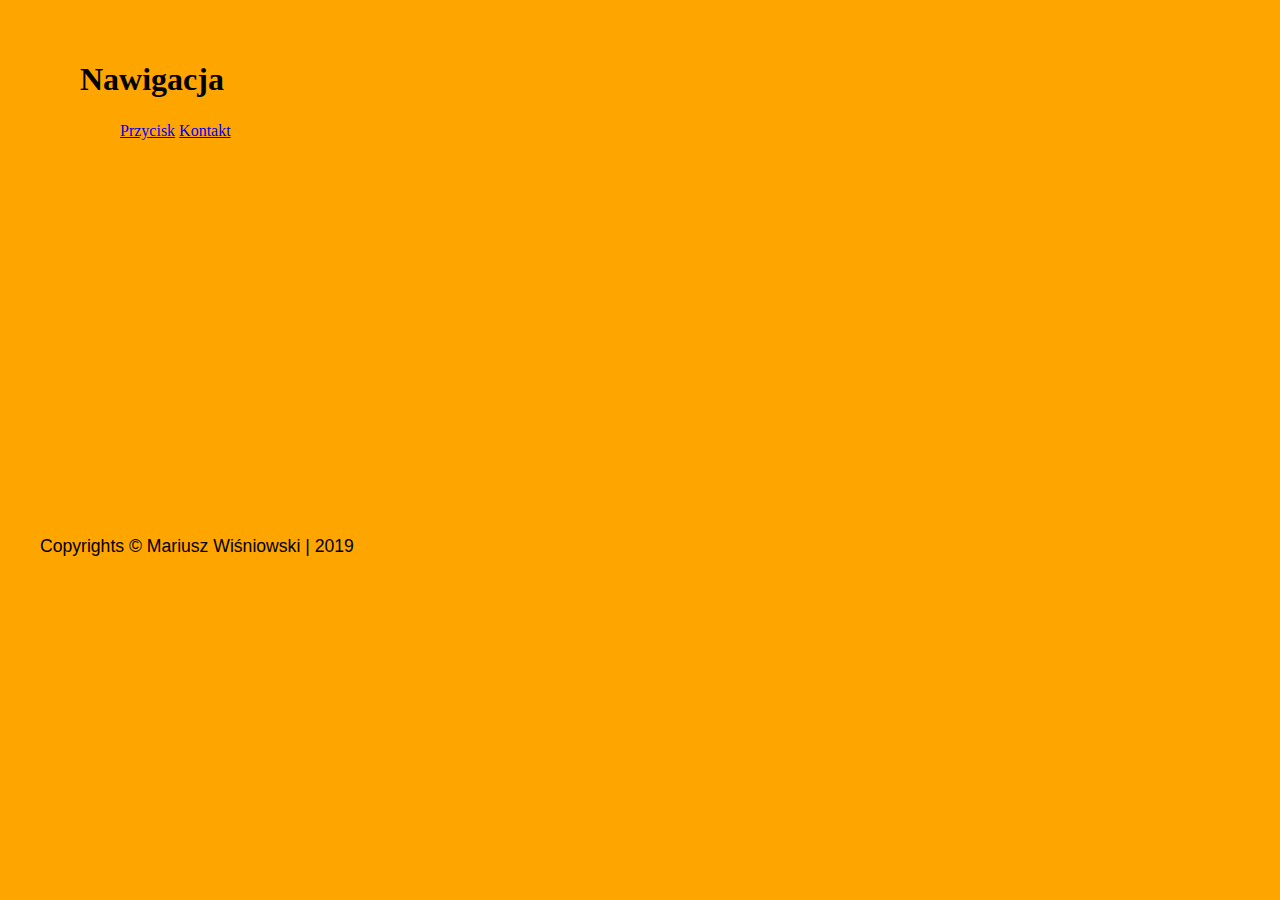
<file: kontakt.html>
<!DOCTYPE html>
<html lang="pl">
<head>
    <meta charset="UTF-8">
    <title>Mariusz Wiśniowski</title>
    <link rel="Stylesheet" href="style.css">
<body>
<div class="navbar"></div>
<div class="nav-bar"></div>
<br></br><br></br><br></br><br></br><br></br><br></br><br></br><br></br><br></br>
    <span>Copyrights © Mariusz Wiśniowski | 2019</span>
<script src="navbar.js"></script>
</body>
</head>
</html>
</file>
<file: style.css>
body {
    margin: 0;
    overflow-x: hidden;
    font-family: 'Arial';
    width: 100%;
    height: 100%;
    font-size: 1.1em; /*12px*/
    padding: 40px;
    background-color: orange;
}
.box {
    width: 20px;
    height: 20px;
    background-color: blue;
}
li {display: inline;}
a:hover {background-color: blue; color: white; transition: all 1s}
</file>
